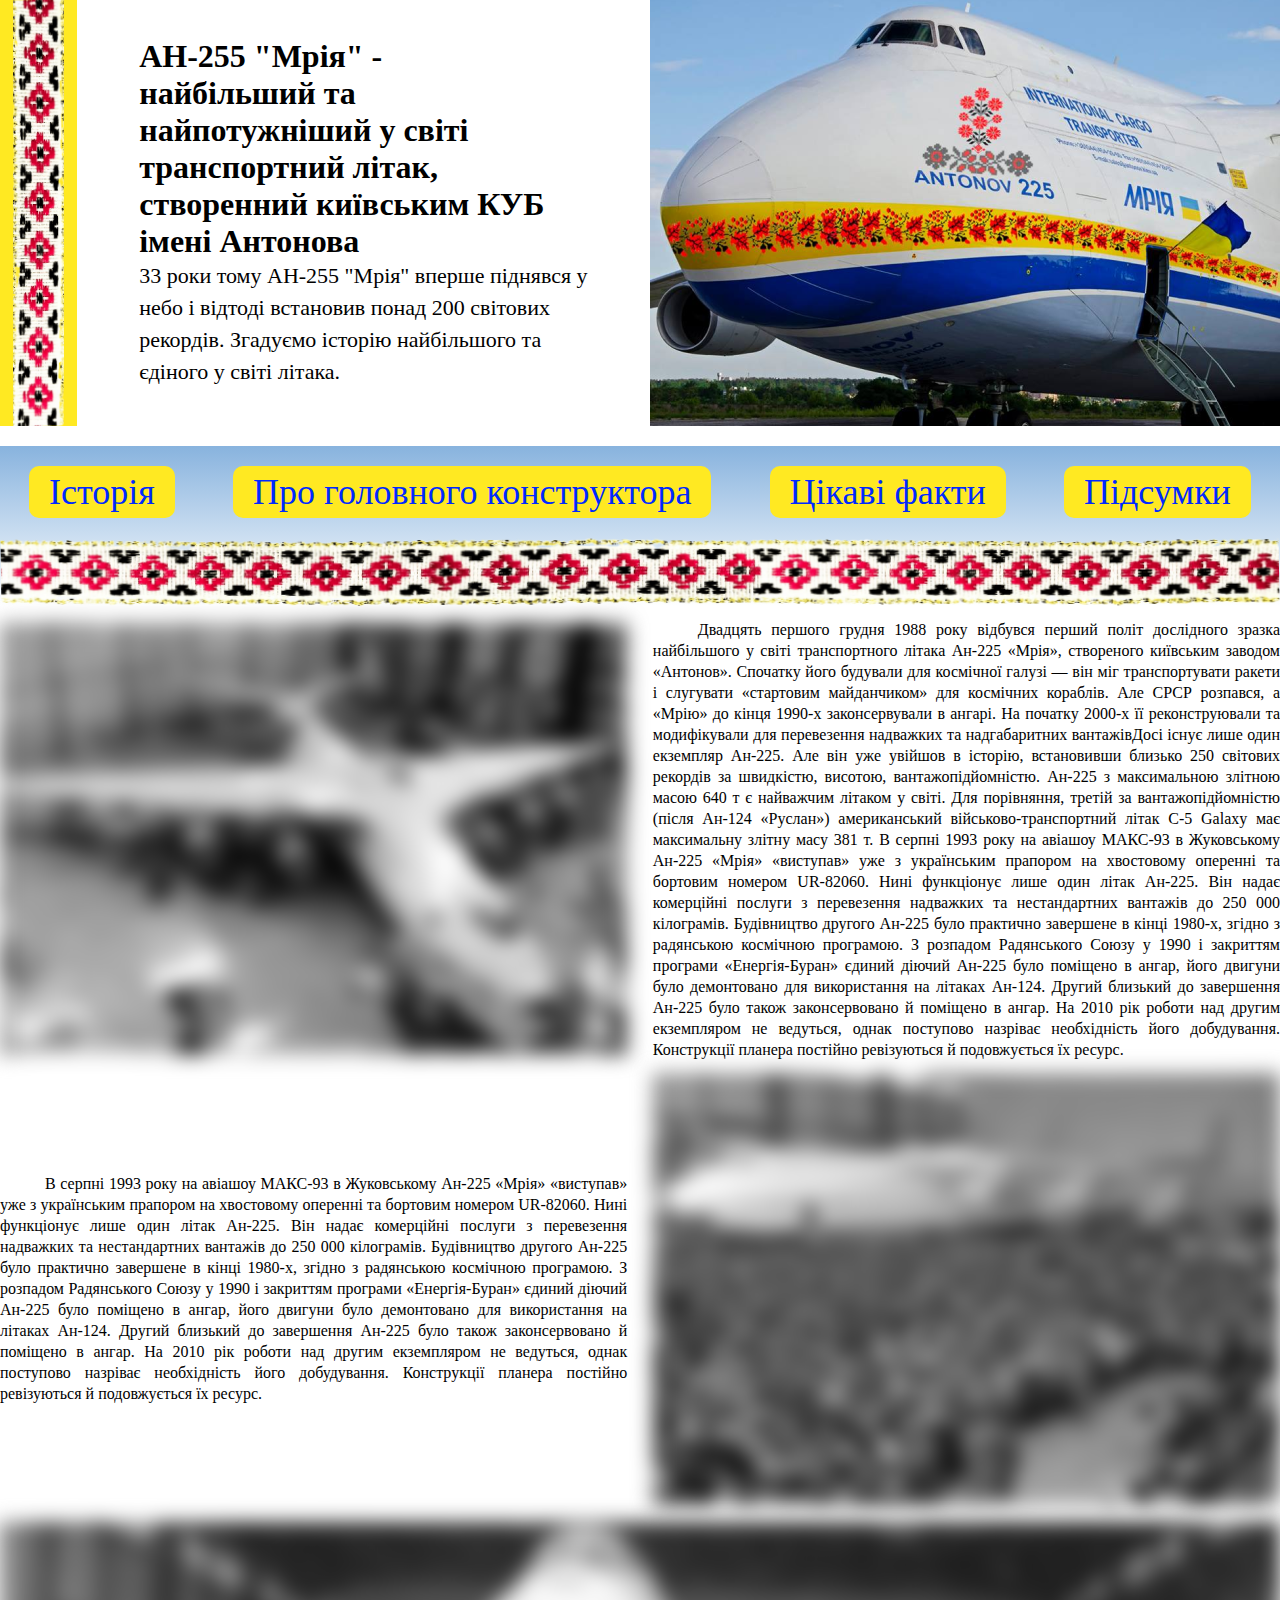
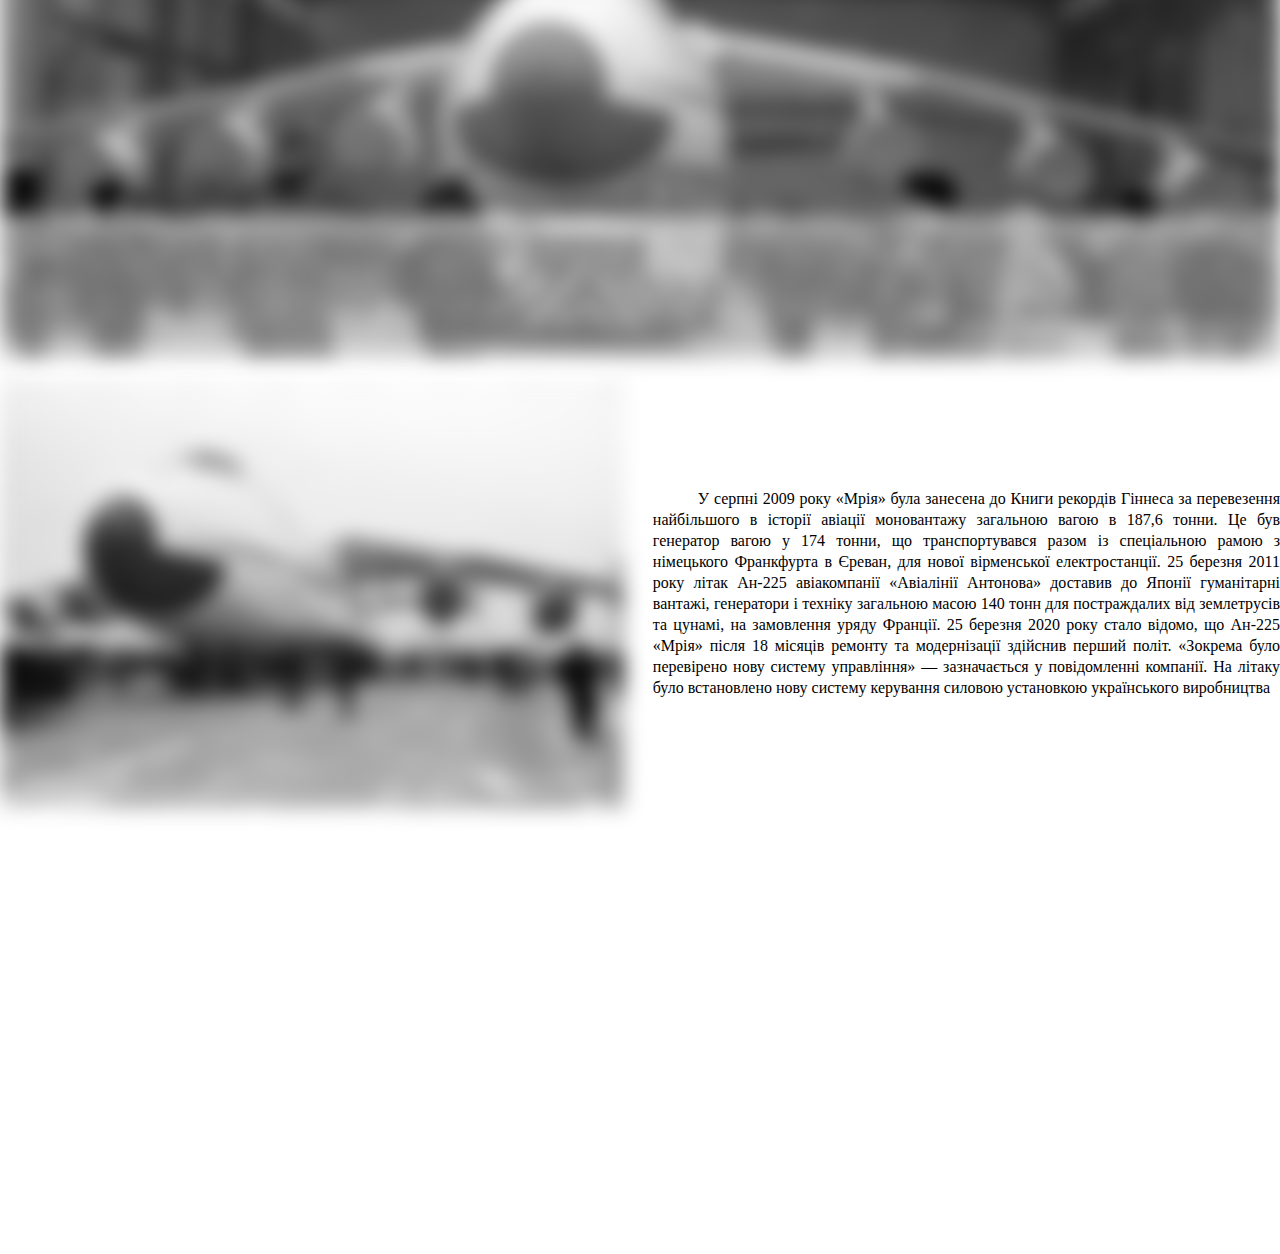
<file: index.html>
<!DOCTYPE html>
<html>
<head>
	<meta charset="utf-8">
	<meta name="viewport" content="width=device-width, initial-scale=1">
	<title></title>
	<link rel="stylesheet" type="text/css" href="css/style.css">
	<link
    rel="stylesheet"
    href="https://cdnjs.cloudflare.com/ajax/libs/animate.css/4.1.1/animate.min.css"
  />
  <link href="https://unpkg.com/aos@2.3.1/dist/aos.css" rel="stylesheet">
  <script src="https://unpkg.com/aos@2.3.1/dist/aos.js"></script>
</head>
<body>
<div class="box">
	 <header>
	 	<div class="yellow_block">
	 		<img class="ribbon" src="img/ribbon.png">	 		
	 	</div>
	 	<div class="head__cont">
	 		<h1 class="animate__animated animate__bounce" class="header__headline">АН-255 "Мрія" -<br>
	 		 найбільший та <br>
	 		найпотужніший у світі <br>
	 		транспортний літак, <br>
	 		створенний київським КУБ <br>
	 		імені Антонова</h1>
	 		<p class="header__text">
	 			33 роки тому АН-255 "Мрія" вперше піднявся у <br>
	 			небо і відтоді встановив понад 200 світових <br>
	 			рекордів. Згадуємо історію найбільшого та<br>
	 			єдіного у світі літака.
	 		</p>
	 	</div>
	 	<img class="animate__animated animate__pulse" src="img/airplane_header.png">
	 </header>
	 <nav>
	 	<div class="navbar">
	 		<div class="nav__item nav__item_active">
	 			<a class="nav__link nav__link_active" href="index.html">Історія</a>
	 		</div>
	 		<div class="nav__item">
	 			<a class="nav__link" href="constructor.html">Про головного конструктора</a>
	 		</div>
	 		<div class="nav__item">
	 			<a class="nav__link" href="facts.html">Цікаві факти</a>
	 		</div>
	 		<div class="nav__item">
	 			<a class="nav__link" href="conclusions.html">Підсумки</a>
	 		</div>
	 	</div>
	 	<img class="nav__img" src="img/ribbon2.png">
	 </nav>
	 <main>
	 	<section class="main__item">
	 		<img class="main__img" src="img/plane1.png">
	 		<div class="main__text_cont"> 
	 			<p class="main__text">
	 				Двадцять першого грудня 1988 року відбувся перший політ дослідного зразка найбільшого у світі транспортного літака Ан-225 «Мрія», створеного київським заводом «Антонов». Спочатку його будували для космічної галузі — він міг транспортувати ракети і слугувати «стартовим майданчиком» для космічних кораблів. Але СРСР розпався, а «Мрію» до кінця 1990-х законсервували в ангарі. На початку 2000-х її реконструювали та модифікували для перевезення надважких та надгабаритних вантажівДосі існує лише один екземпляр Ан-225. Але він уже увійшов в історію, встановивши близько 250 світових рекордів за швидкістю, висотою, вантажопідйомністю. Ан-225 з максимальною злітною масою 640 т є найважчим літаком у світі. Для порівняння, третій за вантажопідйомністю (після Ан-124 «Руслан») американський військово-транспортний літак C-5 Galaxy має максимальну злітну масу 381 т.
					В серпні 1993 року на авіашоу МАКС-93 в Жуковському Ан-225 «Мрія» «виступав» уже з українським прапором на хвостовому оперенні та бортовим номером UR-82060.
					Нині функціонує лише один літак Ан-225. Він надає комерційні послуги з перевезення надважких та нестандартних вантажів до 250 000 кілограмів. Будівництво другого Ан-225 було практично завершене в кінці 1980-х, згідно з радянською космічною програмою. З розпадом Радянського Союзу у 1990 і закриттям програми «Енергія-Буран» єдиний діючий Ан-225 було поміщено в ангар, його двигуни було демонтовано для використання на літаках Ан-124. Другий близький до завершення Ан-225 було також законсервовано й поміщено в ангар. На 2010 рік роботи над другим екземпляром не ведуться, однак поступово назріває необхідність його добудування. Конструкції планера постійно ревізуються й подовжується їх ресурс.
	 			</p>
	 		</div>
	 	</section>
	 	<section class="main__item">
	 		<div class="main__text_cont">
	 			<p class="main__text">
	 				В серпні 1993 року на авіашоу МАКС-93 в Жуковському Ан-225 «Мрія» «виступав» уже з українським прапором на хвостовому оперенні та бортовим номером UR-82060.
Нині функціонує лише один літак Ан-225. Він надає комерційні послуги з перевезення надважких та нестандартних вантажів до 250 000 кілограмів. Будівництво другого Ан-225 було практично завершене в кінці 1980-х, згідно з радянською космічною програмою. З розпадом Радянського Союзу у 1990 і закриттям програми «Енергія-Буран» єдиний діючий Ан-225 було поміщено в ангар, його двигуни було демонтовано для використання на літаках Ан-124. Другий близький до завершення Ан-225 було також законсервовано й поміщено в ангар. На 2010 рік роботи над другим екземпляром не ведуться, однак поступово назріває необхідність його добудування. Конструкції планера постійно ревізуються й подовжується їх ресурс.

	 			</p>
	 		</div>	 	
	 		<img class="main__img" src="img/plane2.png">
	 	</section>
	 	<section class="main__item">
	 		<div class="main__text_cont-big">
	 			<p class="main__text-big">
	 				У кінці 1980-х радянський уряд шукав шляхів отримання зиску від досягнень своєї військової промисловості. У 1989 АНТК Антонова створила холдингову компанію з надання послуг із перевезень важких вантажів під назвою «Авіалінії Антонова», що містилась у Києві, а працювала з аеропорту Станстед поблизу Лондона.26 травня 2001 року Ан-225 отримав сертифікат типу від Авіаційного Реєстру Міждержавного Авіаційного Комітету. Перший комерційний політ «Мрія» здійснила 31 січня 2002 року зі Штутгарта до королівства Оман із вантажем 187,5 тонн харчових продуктів для американських військових, розташованих у країні.Можливість швидкого транспортування великогабаритних вантажів, що необхідні постраждалим від стихійних лих, забезпечило літаку репутацію цінного помічника для гуманітарних організацій.
	 			</p>
	 		</div>
	 	</section>
	 	<section class="main__item">
	 		<img class="main__img" src="img/plane4.png">
	 		<div class="main__text_cont">
	 			<p class="main__text">
					У серпні 2009 року «Мрія» була занесена до Книги рекордів Гіннеса за перевезення найбільшого в історії авіації моновантажу загальною вагою в 187,6 тонни. Це був генератор вагою у 174 тонни, що транспортувався разом із спеціальною рамою з німецького Франкфурта в Єреван, для нової вірменської електростанції.
25 березня 2011 року літак Ан-225 авіакомпанії «Авіалінії Антонова» доставив до Японії гуманітарні вантажі, генератори і техніку загальною масою 140 тонн для постраждалих від землетрусів та цунамі, на замовлення уряду Франції.
25 березня 2020 року стало відомо, що Ан-225 «Мрія» після 18 місяців ремонту та модернізації здійснив перший політ. «Зокрема було перевірено нову систему управління» — зазначається у повідомленні компанії. На літаку було встановлено нову систему керування силовою установкою українського виробництва

	 			</p>
	 		</div>
	 	</section>
	 </main>
	 <footer data-aos="fade-up">
	 	<div class="footer__cont">
	 		<div class="footer__nav">
	 			<ul>
	 				<li><a href="index.html">Історія</a></li>
	 				<li><a href="constructor.html">Про головного конструктора</a></li>
	 				<li><a href="facts.html">Цікаві факти</a></li>
	 				<li><a href="conclusions.html">Підсумки</a></li>
	 			</ul>
	 		</div>
	 		<div class="footer__slogan">
	 			<h3>Іди за мрією</h3>
	 			<img src="img/balloons.png">
	 		</div>
	 	</div>
	 	<img class="footer__img" src="img/ribbon2.png">
	 </footer>
</div>
<script>
  AOS.init();
</script>
</body>
</html>
</file>
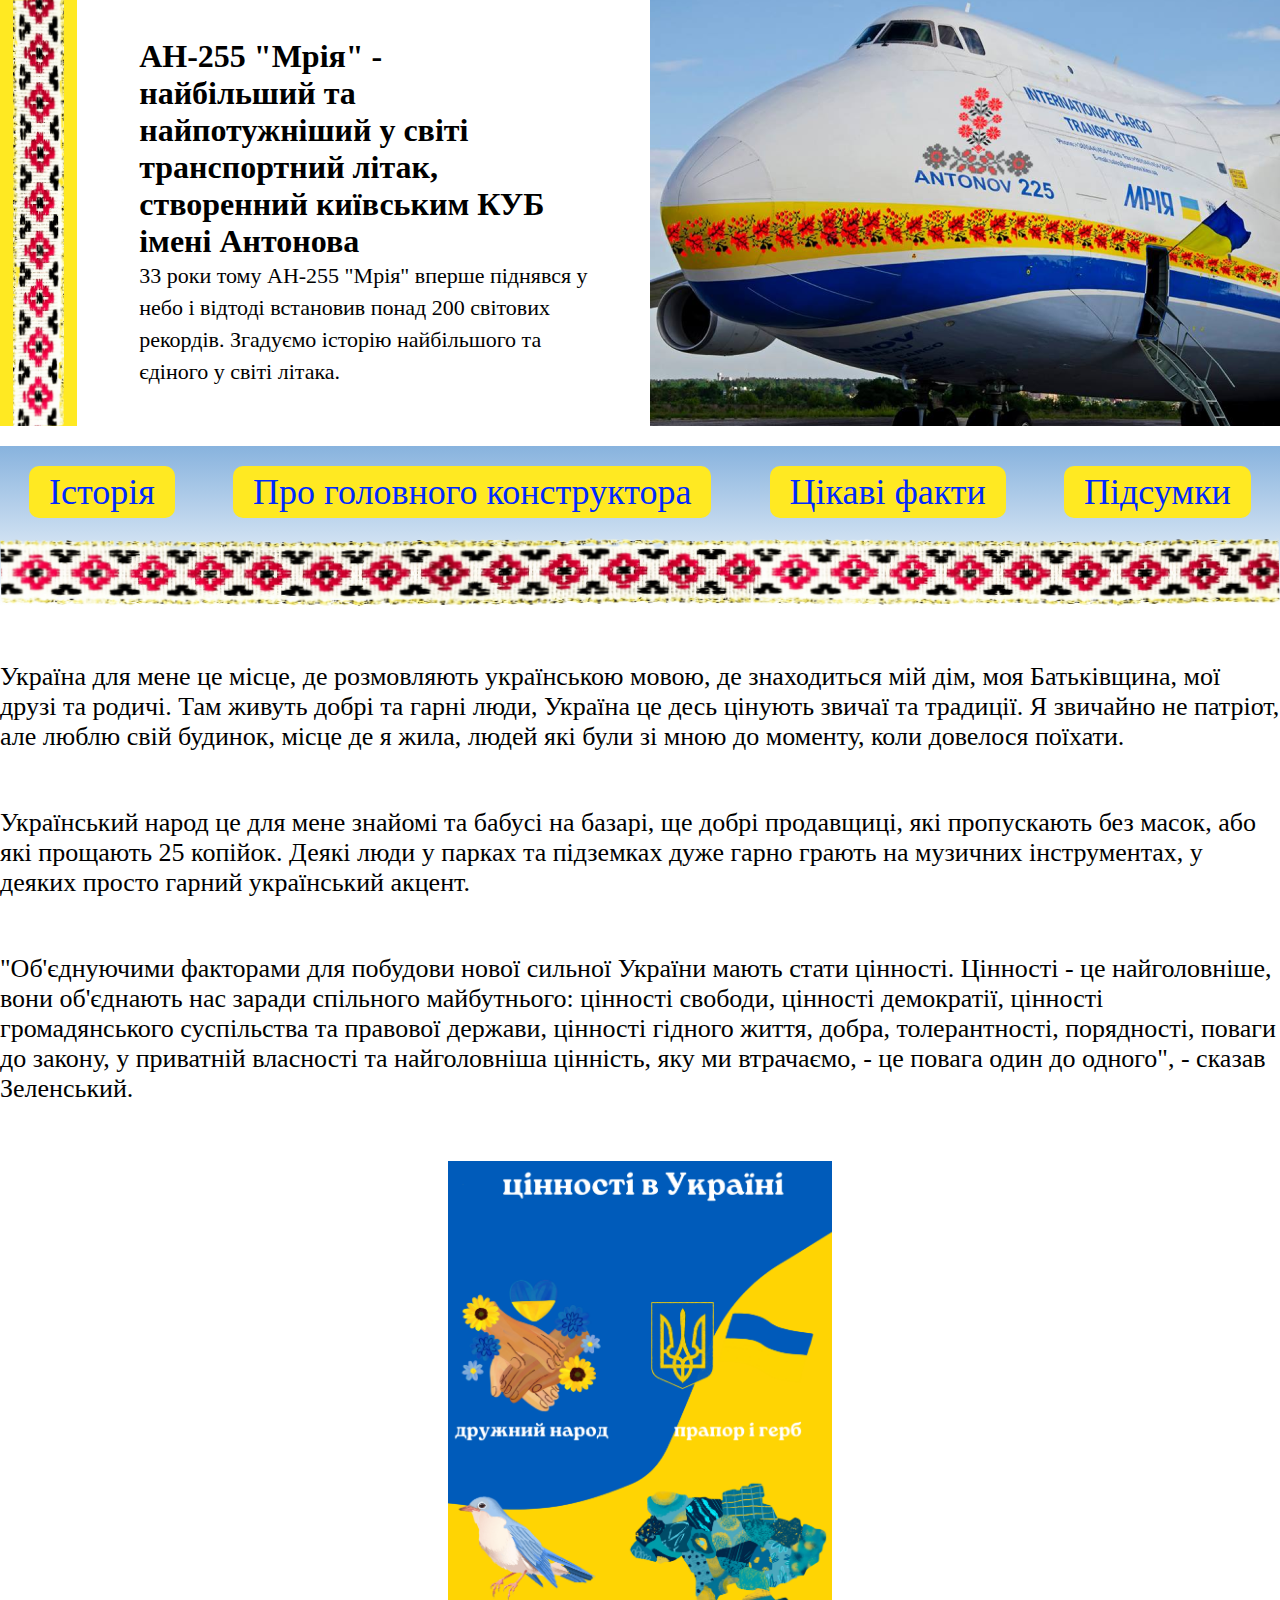
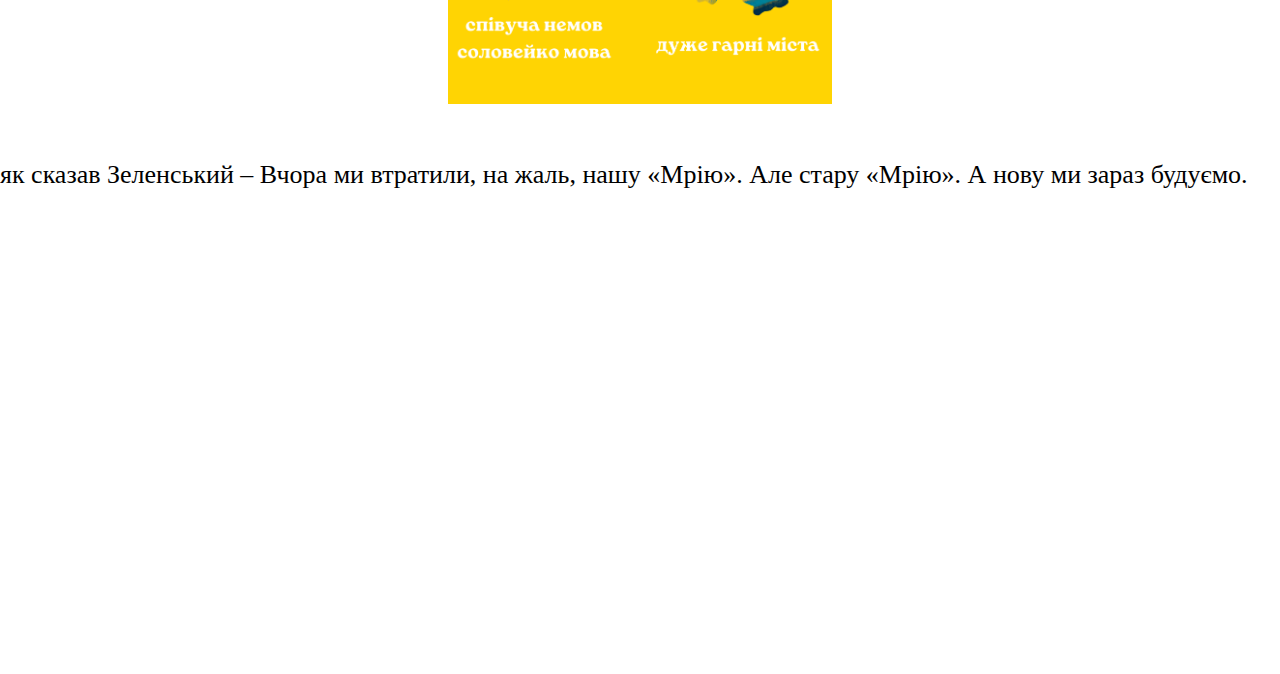
<file: conclusions.html>
<!DOCTYPE html>
<html>
<head>
	<meta charset="utf-8">
	<meta name="viewport" content="width=device-width, initial-scale=1">
	<title></title>
	<link rel="stylesheet" type="text/css" href="css/style.css">
	<link
    rel="stylesheet"
    href="https://cdnjs.cloudflare.com/ajax/libs/animate.css/4.1.1/animate.min.css"
  />
  <link href="https://unpkg.com/aos@2.3.1/dist/aos.css" rel="stylesheet">
  <script src="https://unpkg.com/aos@2.3.1/dist/aos.js"></script>
</head>
<body>
<div class="box">
	 <header>
	 	<div class="yellow_block">
	 		<img class="ribbon" src="img/ribbon.png">	 		
	 	</div>
	 	<div class="head__cont">
	 		<h1 class="animate__animated animate__bounce" class="header__headline">АН-255 "Мрія" -<br>
	 		 найбільший та <br>
	 		найпотужніший у світі <br>
	 		транспортний літак, <br>
	 		створенний київським КУБ <br>
	 		імені Антонова</h1>
	 		<p class="header__text">
	 			33 роки тому АН-255 "Мрія" вперше піднявся у <br>
	 			небо і відтоді встановив понад 200 світових <br>
	 			рекордів. Згадуємо історію найбільшого та<br>
	 			єдіного у світі літака.
	 		</p>
	 	</div>
	 	<img class="animate__animated animate__pulse" src="img/airplane_header.png">
	 </header>
	 <nav>
	 	<div class="navbar">
	 		<div class="nav__item nav__item_active">
	 			<a class="nav__link nav__link_active" href="index.html">Історія</a>
	 		</div>
	 		<div class="nav__item">
	 			<a class="nav__link" href="constructor.html">Про головного конструктора</a>
	 		</div>
	 		<div class="nav__item">
	 			<a class="nav__link" href="facts.html">Цікаві факти</a>
	 		</div>
	 		<div class="nav__item">
	 			<a class="nav__link" href="conclusions.html">Підсумки</a>
	 		</div>
	 	</div>
	 	<img class="nav__img" src="img/ribbon2.png">
	 </nav>
	<main class="main__conclusions">
		<p class="conclusions__text">
			Україна для мене це місце, де розмовляють українською мовою, де знаходиться мій дім, моя Батьківщина, мої друзі та родичі. Там живуть добрі та гарні люди, Україна це десь цінують звичаї та традиції. Я звичайно не патріот, але люблю свій будинок, місце де я жила, людей які були зі мною до моменту, коли довелося поїхати.
		</p>
		<p class="conclusions__text">
			Український народ це для мене знайомі та бабусі на базарі, ще добрі продавщиці, які пропускають без масок, або які прощають 25 копійок. Деякі люди у парках та підземках дуже гарно грають на музичних інструментах, у деяких просто гарний український акцент.
		</p>
		<p class="conclusions__text">"Об'єднуючими факторами для побудови нової сильної України мають стати цінності. Цінності - це найголовніше, вони об'єднають нас заради спільного майбутнього: цінності свободи, цінності демократії, цінності громадянського суспільства та правової держави, цінності гідного життя, добра, толерантності, порядності, поваги до закону, у приватній власності та найголовніша цінність, яку ми втрачаємо, - це повага один до одного", - сказав Зеленський.</p>
		<img class="conclusions__img" src="img/Ukraine.png">
		<p class="conclusions__text">
			як сказав Зеленський – Вчора ми втратили, на жаль, нашу «Мрію». Але стару «Мрію». А нову ми зараз будуємо.
		</p>
	</main>
	 <footer data-aos="fade-up">
	 	<div class="footer__cont">
	 		<div class="footer__nav">
	 			<ul>
	 				<li><a href="index.html">Історія</a></li>
	 				<li><a href="constructor.html">Про головного конструктора</a></li>
	 				<li><a href="facts.html">Цікаві факти</a></li>
	 				<li><a href="conclusions.html">Підсумки</a></li>
	 			</ul>
	 		</div>
	 		<div class="footer__slogan">
	 			<h3>Іди за мрією</h3>
	 			<img src="img/balloons.png">
	 		</div>
	 	</div>
	 	<img class="footer__img" src="img/ribbon2.png">
	 </footer>
</div>
<script>
  AOS.init();
</script>
</body>
</html>
</file>
<file: css/style.css>
*{
	box-sizing: border-box;
	margin: 0;
	padding: 0;
}
.box{
	width: 1280px;
	margin: 0 auto;
}
header{
	width: 1280px;
	height: 426px;
	display: flex;
	justify-content: space-between;
	align-items: center;
}
.yellow_block{
	width: 6%;
	height: 100%;
	background: #FFE922;
	display: flex;
	justify-content: center;
}
.ribbon{
	width: 67%;
}
.header__headline{
	font-size: 36px;
	line-height: 45px;
}
.header__text{
	font-size: 22px;
	line-height: 32px;
}
nav{
	width: 1280px;
	height: 160px;
	background: linear-gradient(#88B3DE,white);
	margin-top: 20px;
}
.navbar{
	padding-top: 20px;
	padding-bottom: 20px;
	flex-wrap: wrap;
	display: flex;
	justify-content: space-around;
	align-content: space-between;
	text-align: center;
}
.nav__item{
	background: #FFE922;
	border-radius: 10px;
	padding: 5px 20px;
}
.nav__item:hover{
	background: blue;
	transition: 0.8s;
}
.nav__link:hover{
	color: yellow;
	transition: 0.8s;
}
.nav__link{
	text-decoration: none;
	color:  #0029FF;
	font-size: 36px;
}
.nav__img{
	width: 1280px;
	height: 70px;
	align-self: flex-end;
}
main{
	width: 1280px;
	height: 1820px;
	display: flex;
	flex-direction: column;
	justify-content: space-evenly;
	flex-wrap: wrap;
}
.main__item{
	width: 100%;
	display: flex;
	justify-content: space-between;
	align-content: center;
	line-height: 21px;
	text-indent: 45px;
	text-align: justify;
}
.main__item:nth-child(3){
	background: url(../img/plane3.png);
	width: 100%;
	height: 24%;
	display: flex;
	align-items: flex-end;
	filter: blur(10px);
}
.main__item:nth-child(3):hover{
	filter: blur(0px);
	transition: 0.7s;
}
.main__img{
	width: 49%;
	height: 432px;
	filter: blur(10px);
}
.main__img:hover{
	filter: blur(0px);
	transition: 0.7s;
}
.main__text_cont{
	width: 49%;
	height: 432px;
	display: flex;
	align-items: center;
	justify-content: center;
}
.main__text_cont-big{
	background: white;
	opacity: 0.5;
	padding: 20px;
}
.main__text-big{
	opacity: 1;
}
footer{
	width: 100%;
	height: 317px;
	background: linear-gradient(180deg, #4361FF 0%, #88B3DE 50.52%);
}
.footer__cont{
	width: 100%;
	padding: 20px;
	height: 255px;
	display: flex;
	justify-content: space-between;
}
.footer__nav>ul{
	list-style: none;
}
li>a{
	color: white;
	font-size: 28px;
	font-weight: bold;
	text-decoration: none;
}
li>a:hover{
	transition: 1s;
	text-decoration: underline;
}
li{
	padding-bottom: 20px;
}
.footer__slogan{
	display: flex;
	align-items: center;
}
.footer__slogan>h3{
	color: white;
	font-size: 28px;
	font-weight: bold;
	padding-right: 20px;
}
.footer__img{
	max-width: 100%;
}
.main__section{
	display: flex;
	justify-content: space-between;
}
.constructor__img{
	width: 35%;
	height: 625px;
}
.main__cont{
	width: 62%;
	line-height: 1,5px;
}
.main__cont>h1{
	text-align: center;
	padding-bottom: 20px;
}
.red{
	color: darkred;
	animation-name: red;
	animation-duration: 1s;
	animation-iteration-count: 10;
	animation-direction: alternate;
}
@keyframes red {
 	from { color: darkred; }
 	to { color: red ; }
  }
.video_constructor{
	width: 100%;
	height: 600px;
}
.main__constructor{
	height: 1420px;
}
.main__item_facts{
	width: 66%;
	background: lightblue;
	border-radius: 0px 75px 75px 0px;
}
.main__text_facts{
	padding: 20px;
}
.facts__main_headline{
	padding: 20px 20px 0px 20px;
}
.facts__main_headline:hover{
	font-size: 40px;
	color: #212F3D;
	transition: 0.5s;
}
.main__item_facts:nth-child(even){
	background: lightyellow;
	border-radius: 75px 0px 0px 75px;
	align-self: flex-end;
}
.main__facts{
	height: 1150px;
	display: flex;
	flex-direction: row;
	justify-content: space-between;
	flex-wrap: wrap;
	align-items: center;
	align-content: space-evenly;
	margin: 0 auto;
}
.star__box{
	width: 30%;
	height: fit-content;
	display: flex;
	justify-content: space-between;
	align-items: center;
}
.main__item_facts_big{
	width: 100%;
}
.conclusions__img{
	width: 30%;
	display: block;
	margin: 0 auto;
	animation-name: conclusions__img;
	animation-duration: 10s;
	animation-iteration-count: 100;
	animation-direction: alternate;
}
@keyframes conclusions__img{
 	from { transform: translateX(-500px); }
 	to { transform:translateX(500px); }
  }
.main__conclusions{
	width: 1280px;
	height: 1240px;
	display: flex;
	align-content: space-around;
	flex-direction: column;
	justify-content: space-evenly;
	flex-wrap: wrap;
}

.conclusions__text{
	font-size: 26px;
}
</file>
